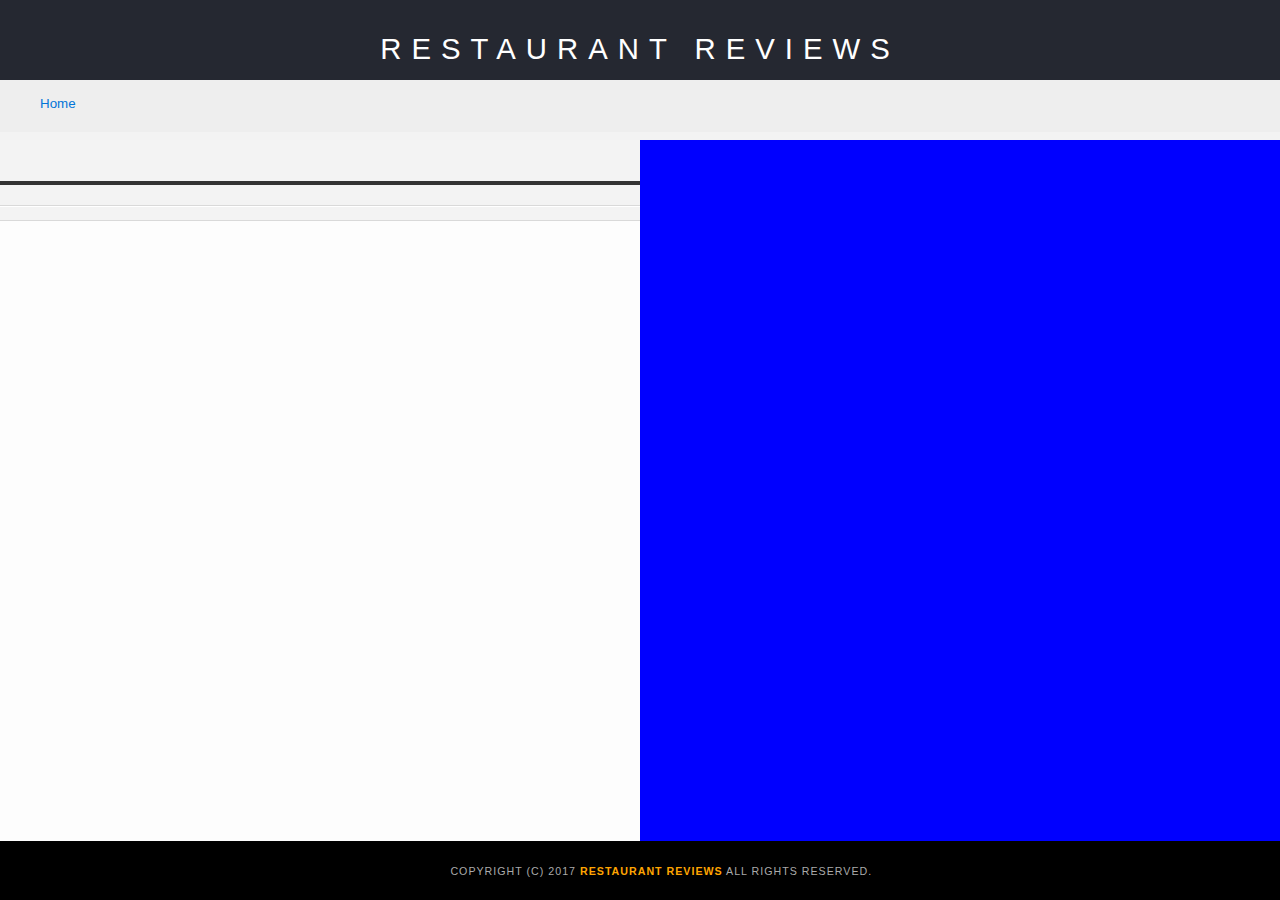
<file: restaurant.html>
<!DOCTYPE html>
<html lang="en">

<head>
	<link rel="apple-touch-icon" sizes="57x57" href="img/favicon/apple-icon-57x57.png">
	<link rel="apple-touch-icon" sizes="60x60" href="img/favicon/apple-icon-60x60.png">
	<link rel="apple-touch-icon" sizes="72x72" href="img/favicon/apple-icon-72x72.png">
	<link rel="apple-touch-icon" sizes="76x76" href="img/favicon/apple-icon-76x76.png">
	<link rel="apple-touch-icon" sizes="114x114" href="img/favicon/apple-icon-114x114.png">
	<link rel="apple-touch-icon" sizes="120x120" href="img/favicon/apple-icon-120x120.png">
	<link rel="apple-touch-icon" sizes="144x144" href="img/favicon/apple-icon-144x144.png">
	<link rel="apple-touch-icon" sizes="152x152" href="img/favicon/apple-icon-152x152.png">
	<link rel="apple-touch-icon" sizes="180x180" href="img/favicon/apple-icon-180x180.png">
	<link rel="icon" type="image/png" sizes="192x192"  href="img/favicon/android-icon-192x192.png">
	<link rel="icon" type="image/png" sizes="32x32" href="img/favicon/favicon-32x32.png">
	<link rel="icon" type="image/png" sizes="96x96" href="img/favicon/favicon-96x96.png">
	<link rel="icon" type="image/png" sizes="16x16" href="img/favicon/favicon-16x16.png">
	<link rel="manifest" href="img/favicon/manifest.json">
	<meta name="msapplication-TileColor" content="#ffffff">
	<meta name="msapplication-TileImage" content="/ms-icon-144x144.png">
	<meta name="theme-color" content="#317EFB">
	<meta charset="utf-8">
	<meta name="viewport" content="width=device-width, initial-scale=1.0">
	<meta name="Description" content="Author: A.N. Author,
		Illustrator: P. Picture, Category: Restaurants Reviews, Openings">
	<link rel="manifest" href="data/restaurants.json">
	<link rel="stylesheet" src="//normalize-css.googlecode.com/svn/trunk/normalize.css" />
	<link rel="stylesheet" href="css/styles.css" type="text/css">
	<link rel="stylesheet" href="https://unpkg.com/leaflet@1.3.1/dist/leaflet.css" integrity="sha512-Rksm5RenBEKSKFjgI3a41vrjkw4EVPlJ3+OiI65vTjIdo9brlAacEuKOiQ5OFh7cOI1bkDwLqdLw3Zg0cRJAAQ==" crossorigin=""/>
	<title>Restaurant Info</title>
</head>

<body class="inside">
	<!-- Beginning header -->
	<header>
		<!-- Beginning nav -->
		<nav role="navigation" aria-label="Main navigation">
			<h1 role="heading" aria-level="1"><a href="index.html" tabindex="1">Restaurant Reviews</a></h1>
		</nav>
		<!-- Beginning breadcrumb -->
		<ul id="breadcrumb" >
			<li><a href="index.html" tabindex="2">Home</a></li>
		</ul>
		<!-- End breadcrumb -->
		<!-- End nav -->
	</header>
	<!-- End header -->

	<!-- Beginning main -->
	<main id="maincontent" role="main" tabindex="-1">
		<!-- Beginning map -->
		<section id="map-container">
			<div id="map"></div>
		</section>
		<!-- End map -->
		<!-- Beginning restaurant -->
		<section id="restaurant-container"  tabindex="3">
			<h1 id="restaurant-name"></h1>
			<img id="restaurant-img">
			<p id="restaurant-cuisine"></p>
			<p id="restaurant-address"></p>
			<table id="restaurant-hours"></table>
		</section>
		<!-- end restaurant -->
		<!-- Beginning reviews -->
		<section id="reviews-container" tabindex="4">
			<ul tabindex="5" id="reviews-list"></ul>
		</section>
		<!-- End reviews -->
	</main>
	<!-- End main -->

	<!-- Beginning footer -->
	<footer id="footer" role="contentinfo" tabindex="9">
		Copyright (c) 2017 <a href="/"><strong>Restaurant Reviews</strong></a> All Rights Reserved.
	</footer>
	<!-- End footer -->
	<script src="https://unpkg.com/leaflet@1.3.1/dist/leaflet.js" integrity="sha512-/Nsx9X4HebavoBvEBuyp3I7od5tA0UzAxs+j83KgC8PU0kgB4XiK4Lfe4y4cgBtaRJQEIFCW+oC506aPT2L1zw==" crossorigin=""></script>
	<!-- Beginning scripts -->

	<!-- Database helpers -->
	<script type="text/javascript" src="js/dbhelper.js"></script>
	<!-- Main javascript file -->
	<script type="text/javascript" src="js/restaurant_info.js"></script>
	 <script>

		 if ('serviceWorker' in navigator) {
			 window.addEventListener('load', () => {
				 navigator.serviceWorker
					 .register('sw.js')
					 .then(reg => console.log(`--> Service Worker: registered ${reg}`))
					 .catch(err => console.warn(`--> Service Worker: Error: ${err}`))
			 })
		 }
	 </script>
	<!-- End scripts -->

</body>

</html>
</file>
<file: css/styles.css>
@charset "utf-8";
/* CSS Document */

/* ====================== Basics ====================== */
body,td,th,p{
	font-family: Arial, Helvetica, sans-serif;
	font-size: 10pt;
	color: #333;
	line-height: 1.5;
/* max-width: 100%; */
}
body {
	background-color: #fdfdfd;
	margin: 0;
	/* position:relative; */
}
ul, li {
	font-family: Arial, Helvetica, sans-serif;
	font-size: 10pt;
	color: #333;
}
a {
	color: black;
	text-decoration: none;
}
	:focus {
	color: orange;
}
a:hover, a:focus {
	color: #3397db;
	text-decoration: none;
}
a img{
	border: none 0px #fff;
}
h1, h2, h3, h4, h5, h6 {
	font-family: Arial, Helvetica, sans-serif;
	margin: 0 0 20px;
}
article, aside, canvas, details, figcaption, figure, footer, header, hgroup, menu, nav, section {
	display: block;
}

/* ====================== Main Content ====================== */
#maincontent {
	background-color: #f3f3f3;
	min-height: 100%;
}
/* ====================== FOOTER ====================== */
#footer {
	background-color: black;
	color: #aaa;
	font-size: 8pt;
	letter-spacing: 1px;
	padding: 2em;
	text-align: center;
	text-transform: uppercase;
}

#footer a {
	color: orange;
}

/* ====================== Navigation ====================== */
nav {
	width: 100%;
	height: 6em;
	background-color: #252831;
	text-align:center;
}

nav h1 {
	margin: auto;
	padding-top: 1em;
}

nav h1 a {
	color: #fff;
	font-size: 22pt;
	font-weight: 200;
	letter-spacing: 10px;
	text-transform: uppercase;
}


@media (max-width: 536px) {
	nav {
		padding-bottom: 3em;
	}
}
.skip-link {
display: none;
}

/* ====================== Restaurant Filtering ====================== */
.filter-options {
	width: 100%;
	height: 50px;
	background-color: black;
	color: white;
	align-items: center;
	display: flex;
	justify-content: center;
	flex-wrap: wrap;
}

@media (max-width: 747px) {
	.filter-options {
		width: 100%;
		height: 220px;
		flex-direction: row;
		flex-wrap: wrap;
	}

	.filter-options h2 {
	width: 100%;
	text-align: center;
	}

	.filter-options label {
	width: 100%;
	text-align: center;
	}

}

.filter-options h2 {
	color: white;
	font-size: 1rem;
	font-weight: normal;
	line-height: 1;
	margin: 0 20px;
}



.filter-options select {
	background-color: white;
	border: 1px solid #fff;
	font-family: Arial,sans-serif;
	font-size: 11pt;
	height: 35px;
	letter-spacing: 0;
	margin: 10px;
	padding: 0 10px;
	width: 200px;
}
/* ====================== Restaurant Listing ====================== */
.restaurant_wrapper {
	margin: auto;
	width: 100%;
	display: flex;
	justify-content: center;
}

#restaurants-list {
	background-color: #f3f3f3;
	list-style: outside none none;
	padding: 30px 15px 60px;
	text-align: center;
	display: flex;
	flex-wrap: wrap;
	justify-content: center;
}

#restaurants-list li {
	background-color: #fff;
	border: 2px solid #ccc;
	font-family: Arial,sans-serif;
	margin: 15px;
	min-height: 380px;
	padding: 0 30px 25px;
	text-align: left;
	max-width: 270px;
	flex: auto;
}
#restaurants-list .restaurant-img {
	background-color: #ccc;
	display: block;
	margin: 0;
	max-width: 100%;
	/*min-height: 248px;*/
	min-width: 100%;

}
#restaurants-list li h1 {
	color: black;
	font-family: Arial,sans-serif;
	font-size: 14pt;
	font-weight: 200;
	letter-spacing: 0;
	line-height: 1.3;
	margin: 20px 0 10px;
	text-transform: uppercase;
}
#restaurants-list p {
	margin: 0;
	font-size: 11pt;
}
#restaurants-list li a {
	background-color: black;
	border-bottom: 3px solid #eee;
	color: #fff;
	display: inline-block;
	font-size: 10pt;
	margin: 15px 0 0;
	padding: 8px 30px 10px;
	text-align: center;
	text-decoration: none;
	text-transform: uppercase;
}



#restaurant-img {
	width: 90%;
}



/* ====================== Breadcrumb ====================== */
#breadcrumb {
		padding: 10px 40px 16px;
		list-style: none;
		background-color: #eee;
		font-size: 17px;
		margin: 0;

}

@media (max-width: 490px) {
	#breadcrumb  {
		width: 100%;
		text-align: center;
		padding: 10px 0px 16px;
	}
}

/* Display list items side by side */
#breadcrumb li {
		display: inline;
}

/* Add a slash symbol (/) before/behind each list item */
#breadcrumb li+li:before {
		padding: 8px;
		color: black;
		content: "/\00a0";
}

/* Add a color to all links inside the list */
#breadcrumb li a {
		color: #0275d8;
		text-decoration: none;
}

/* Add a color on mouse-over */
#breadcrumb li a:hover {
		color: #01447e;
		text-decoration: underline;
}

/* ====================== Restaurant Details ====================== */
.inside header {
	position: fixed;
	top: 0;
	width: 100%;
	z-index: 2000;
}


.inside #map-container {
	background: blue none repeat scroll 0 0;
	height: 87%;
	position: fixed;
	right: 0;
	top: 140px;
	width: 50%;
}
@media (max-width: 1090px) {
	.inside #map-container {
		width: 100%;
		height: 30%;
		top: 170px;
		position: absolute;
	}
}

@media (max-width: 400px) {
	.inside #map-container {
		width: 100%;
		height: 35%;
		top: 170px;
		position: absolute;
	}
}
.inside #map {
	height: 100%;
	width: 100%;
}
.inside #footer {
	bottom: 0;
	position: fixed;
	width: 100%;
}
#restaurant-name {
text-align: center;
	color: #000;
	font-family: Arial,sans-serif;
	font-size: 20pt;
	font-weight: 200;
	letter-spacing: 0;
	margin: 15px 0 30px;
	text-transform: uppercase;
	line-height: 1.1;
}
#restaurant-img {
	width: 100%;
}
@media (max-width: 1090px) {
	#restaurant-img {
		width: 100%;
	}
}

@media (max-width: 590px) {
	#restaurant-img {
		width: 100%;
	}
}
#restaurant-address {
	font-size: 12pt;
	margin: 10px 0px 5px 20px;
}
#restaurant-cuisine {
	background-color: #333;
	color: #fff;
	font-size: 12pt;
	font-weight: 300;
	letter-spacing: 10px;
	margin: 0 0 20px;
	padding: 2px 0;
	text-align: center;
	text-transform: uppercase;
	width: 100%;
}

@media (max-width: 1090px) {
	#restaurant-cuisine {
		width: 100%;
	}
}

#restaurant-container, #reviews-container {
	border-bottom: 1px solid #d9d9d9;
	border-top: 1px solid #fff;
	position: inherit;
	width: 50%;
}

#restaurant-container {
margin-top: 130px;
}

@media (max-width: 1090px) {
	#restaurant-container, #reviews-container {
		width: 100%;
		position: inherit;
	}
	#restaurant-container {
		margin-top: 580px;
	}
	#reviews-container {
		margin-top: 0;
	}
}

@media (max-width: 590px) {
	#restaurant-container, #reviews-container {
		margin-top: 50%;
		width: 100%;
		position: relative;
	}
	#restaurant-container {
margin-top: 580px;
	}
	#reviews-container {
margin-top: 0;
	}
}

@media (max-width: 414px) {
	#restaurant-container, #reviews-container {
		margin-top: 50%;
		width: 100%;
		position: relative;
	}
	#restaurant-container {
margin-top: 410px;
	}
	#reviews-container {
margin-top: 0;
	}
}

#reviews-container {
margin-bottom: 60px;
}
#reviews-container h2 {
	margin-top: 10px;
	text-align: center;
	color: #000;
	font-size: 24pt;
	font-weight: 300;
	letter-spacing: -1px;
	padding-bottom: 1pt;
}

#reviews-list {
text-align: left;
}

#reviews-list ul {

}

#reviews-list li {
border-radius: 15px;
	background-color: #fff;
	border: 2px solid #f3f3f3;
	display: flex;
	list-style-type: none;
	width: 100%;
	margin-bottom: 20px;
	margin-left: -20px;
	flex-wrap: wrap;
}

@media (max-width: 1090px) {
	#reviews-list li {
		display: flex;
		text-align: left;
		width: 98%;
		justify-content: space-between;
	}
}
#reviews-list li p {
	flex-grow: 5;
	padding: 6px;
	margin: 20px 10px 10px 20px;
}
#reviews-list li p:nth-child(3) {
text-align: center;
flex-wrap: wrap;
flex-grow: 1;
background: orange;
color: white;
}
#reviews-list li p:nth-child(1) {
text-align: center;
flex-wrap: wrap;
flex-grow: 1;
background: black;
color: white;
}
#restaurant-hours {
	margin: 0px 0px 0px 20px;
}
#restaurant-hours td {
	color: #666;
}

/* ====================== Lefleat Map styling ====================== */
.leaflet-container {
	position: relative;
	height: 400px;
	width: 100%;
	left: 0;
	top: 0;
	}
</file>
